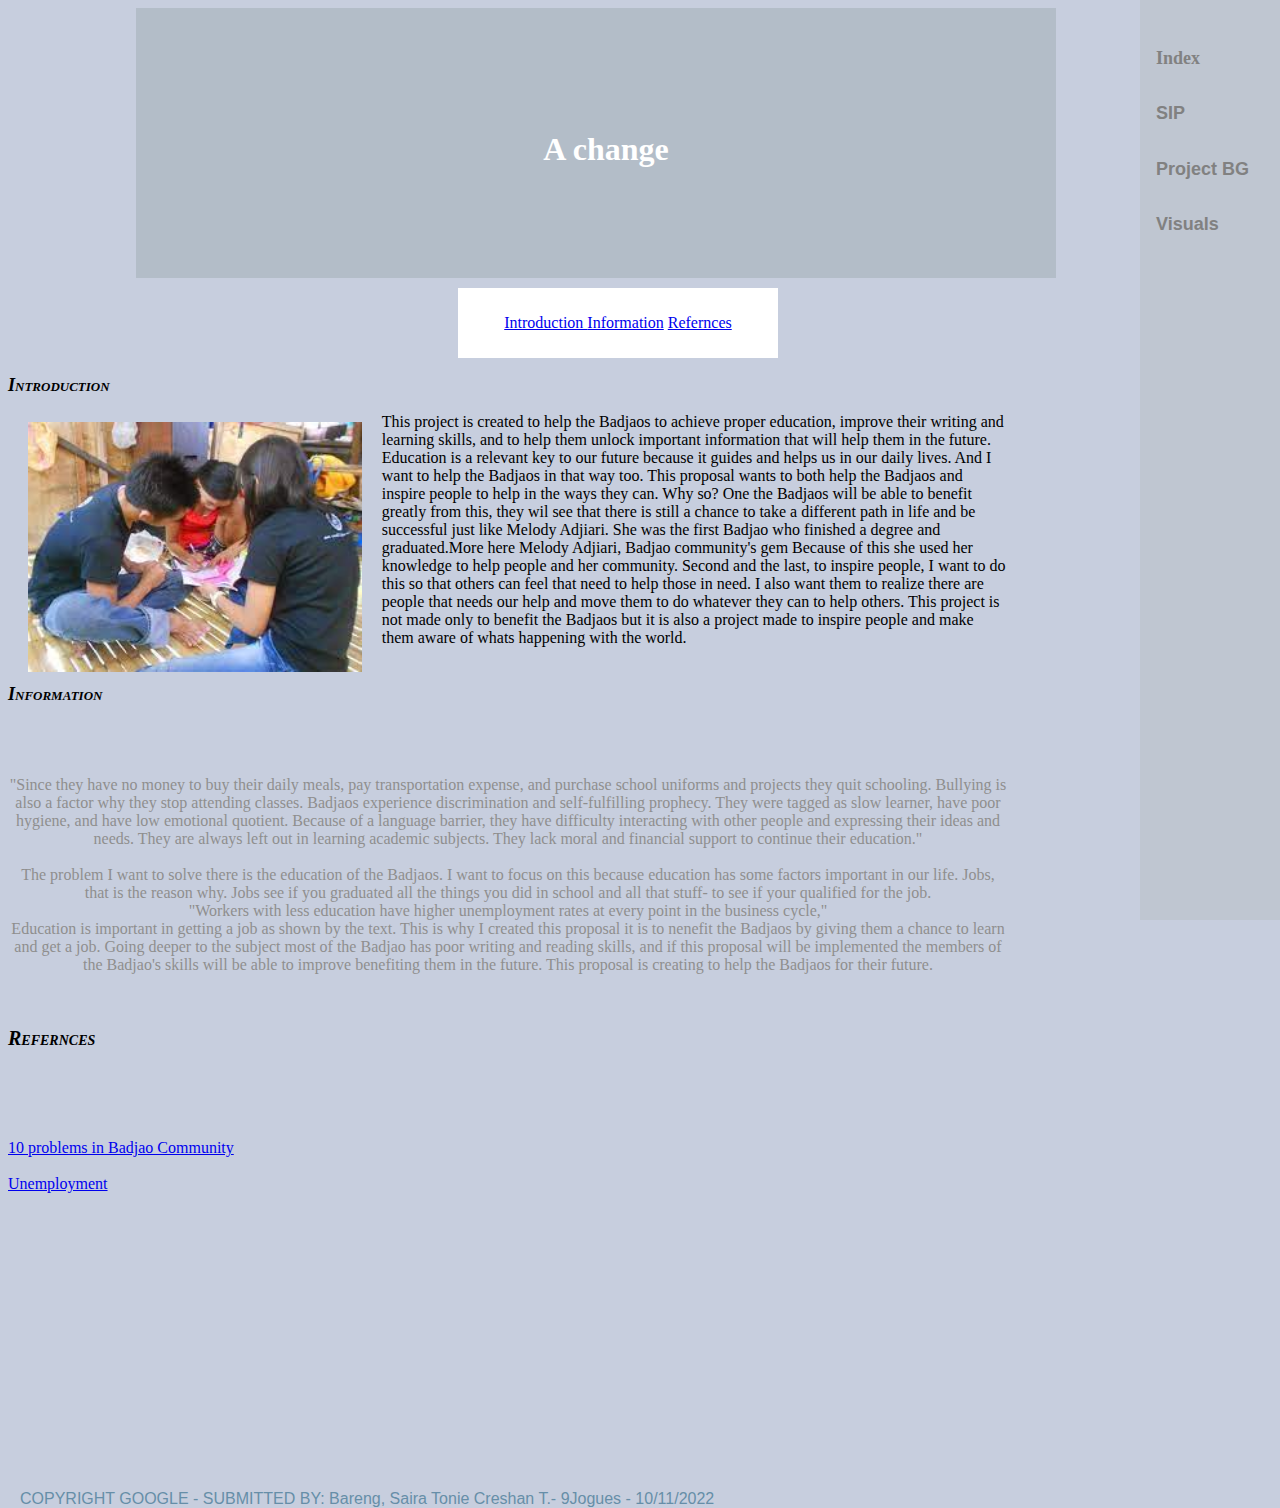
<file: PT-Bareng_9Jogues/background.html>
<head>
</head>



	<title>PT-Background page</title>
	<link rel="stylesheet" href="stylefor4.css">
<body bgcolor="#C7CEDE">
<body style="background-color:light pink;">

	<style>
		div{background-color: #aaaaaa
			border:50px solid black;
			width:1000px;
		}
	</style>


	<div id="header">
		<center><h1 style="font-family: Georgia, Times, Serif"><font color="white">A change</font></h1>
	</center></div>
	<div id="navigation">
			<center><p style="font-family:Garamond, Georgia, Times, Serif">
  <a href="#Introduction"">
   Introduction

			<a href="#Information" class="">Information</a>
			<a href="#Refernces" class="">Refernces</a></p>
	</center></div>	
	<div id="Introduction"><a name="Introduction"></a>
		<h2 style="font:italic small-caps bold 18px/24px Georgia, Times, Serif;width:200px;">Introduction</h2>
		
			<img src="[data-uri]"=" alt="descriptive text">

	
			<p>This project is created to help the Badjaos to achieve proper education, improve their writing and learning skills, and to help them unlock important information that will help them in the future. Education is a relevant key to our future because it guides and helps us in our daily lives. And I want to help the Badjaos in that way too.

This proposal wants to both help the Badjaos and inspire people to help in the ways they can. Why so? One the Badjaos will be able to benefit greatly from this, they wil see that there is still a chance to take a different path in life and be successful just like Melody Adjiari. She was the first Badjao who finished a degree and graduated.More here Melody Adjiari, Badjao community's gem Because of this she used her knowledge to help people and her community.
Second and the last, to inspire people, I want to do this so that others can feel that need to help those in need. I also want them to realize there are people that needs our help and move them to do whatever they can to help others.

This project is not made only to benefit the Badjaos but it is also a project made to inspire people and make them aware of whats happening with the world.

<br>




			</p>
	</div>
	<div id="Information"><a name="Information"></a>
		<h2 style="font:italic small-caps bold 18px/24px Georgia, Times, Serif;width:200px;">Information</h2>				
						
			<p>

               <center> </p>
<br>
<br>
<font color= #8F8E8E><br>"Since they have no money to buy their daily meals, pay transportation expense, and purchase school uniforms and projects they quit schooling. Bullying is also a factor why they stop attending classes. Badjaos experience discrimination and self-fulfilling prophecy. They were tagged as slow learner, have poor hygiene, and have low emotional quotient. Because of a language barrier, they have difficulty interacting with other people and expressing their ideas and needs. They are always left out in learning academic subjects. They lack moral and financial support to continue their education."
<br>
<br>The problem I want to solve there is the education of the Badjaos. I want to focus on this because education has some factors important in  our life. Jobs, that is the reason why. Jobs see if you graduated all the things you did in school and all that stuff- to see if your qualified for the job.<br>"Workers with less education have higher unemployment rates at every point in the business cycle,"<br>Education is important in getting a job as shown by the text. This is why I created this proposal it is to nenefit the Badjaos by giving them a chance to learn and get a job. 
Going deeper to the subject most of the Badjao has poor writing and reading skills, and if this proposal will be implemented the members of the Badjao's skills will be able to improve benefiting them in the future. This proposal is creating to help the Badjaos for their future.
<br>
<br>
<font color= white>
<br>


			

	
			</p>
	</div>
	<div id="group"><a name="Refernces"></a>
		<h2 style="font:italic small-caps bold 20px/24px Times, Serif;width:200px;"><FONT COLOR=black >Refernces</h2>							
			<p>
			
<br>
<br>
<br>
<br>
		
			<a href="https://joanneflestado.wordpress.com/tag/10-problems-in-badjao-community/">10 problems in Badjao Community</a>
<br>
<br>
			<a href="https://www.epi.org/publication/education_is_not_the_cure_for_high_unemployment_or_for_income_inequality/">Unemployment</a>
<br> 
<br>
<br>
<br>
			<p></p>
	</center></center></div>
	<div class="sidenav">
 <h5 style="color:#aaaaaa"><a href="INDEX.HTML" target="_blank">Index</a><font face="arial"></h5>
 <h5 style="color:#aaaaaa"><a href="SIP.HTML" target="_blank">SIP</a><font face="arial"></h5>
  <h5 style="color:#aaaaaa"><a href="BACKGROUND.HTML" target="_blank">Project BG</a><font face="arial"></h5>
  <h5 style="color:#aaaaaa"><a href="MAPEH.HTML" target="_blank">Visuals</a><font face="arial"></h5>
</div>
	
	</div>
	<div id="footer">
		COPYRIGHT GOOGLE - SUBMITTED BY: Bareng, Saira Tonie Creshan T.- 9Jogues - 10/11/2022
	</div>
</body>
</file>
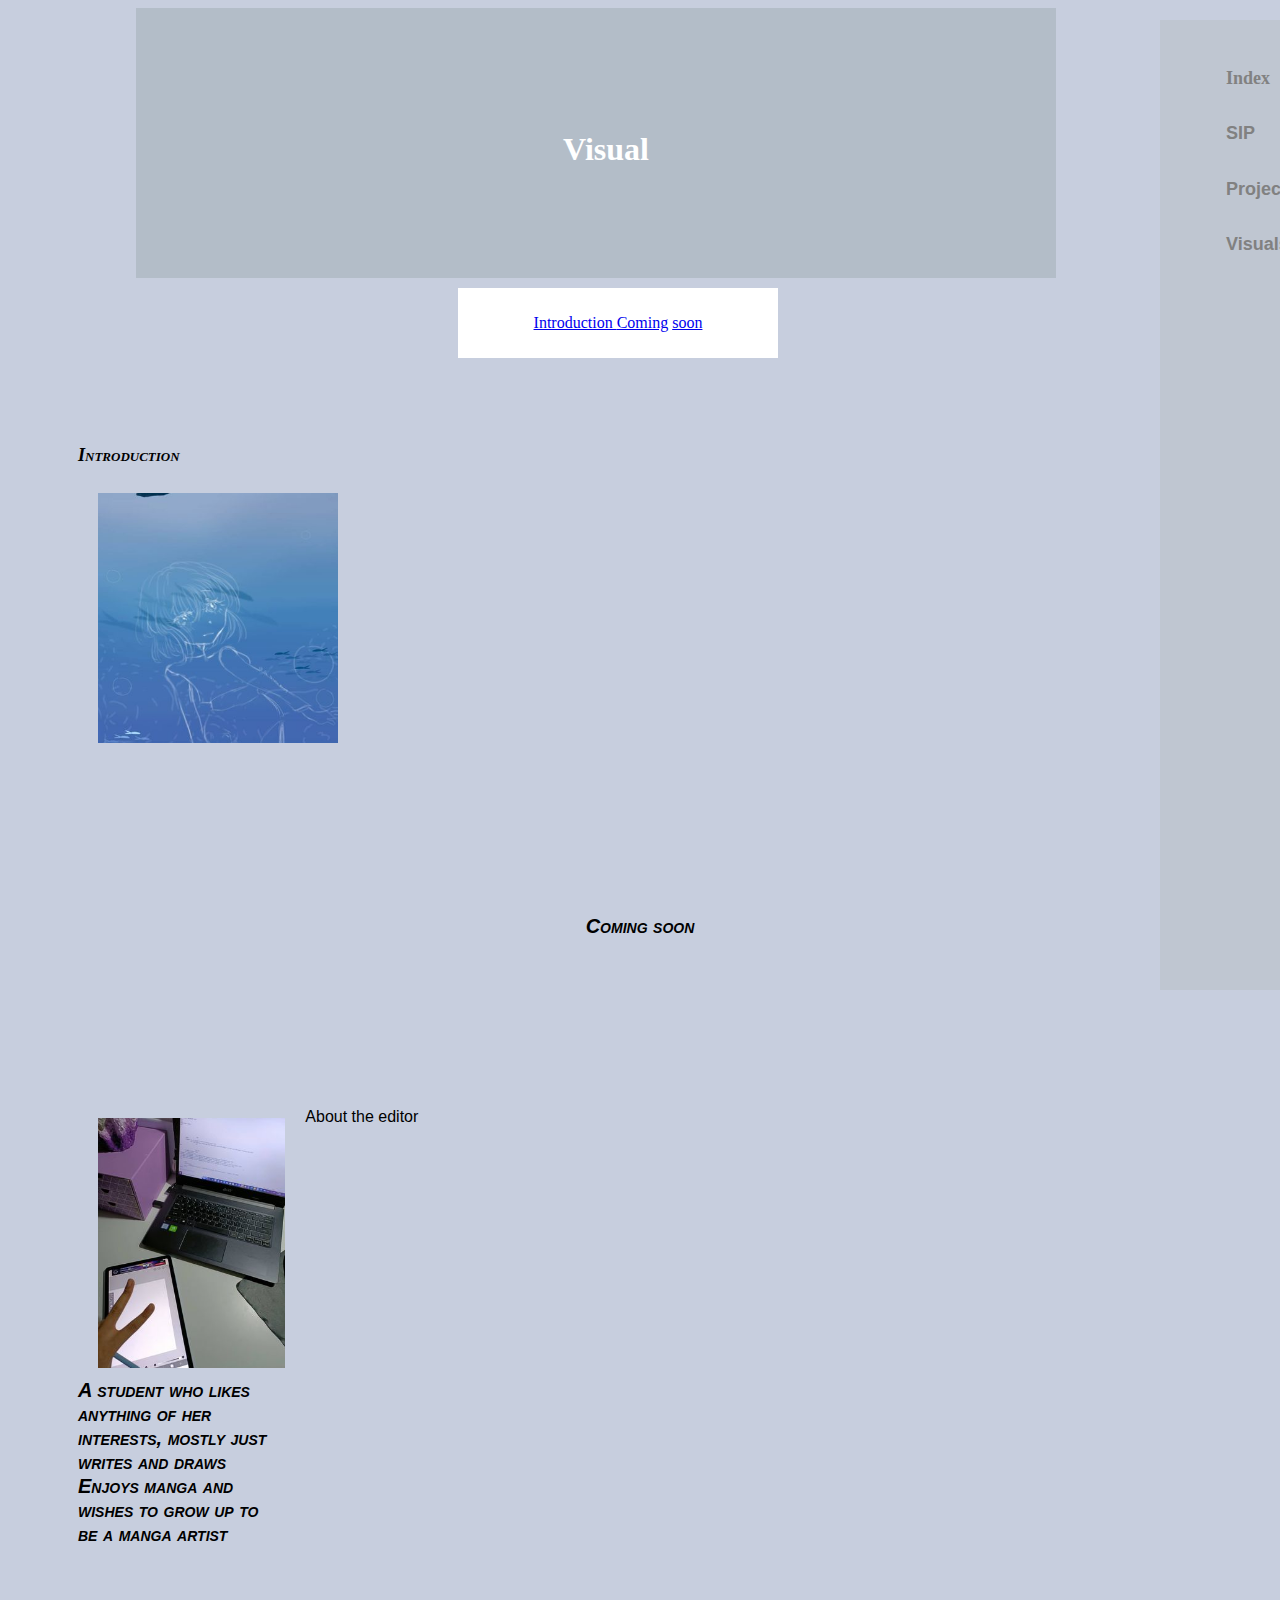
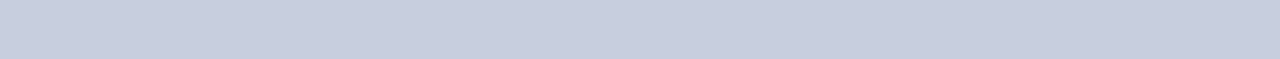
<file: PT-Bareng_9Jogues/MAPEH.html>
<head>
</head>



	<title>PT-Visuals page</title>
	<link rel="stylesheet" href="stylefor4.css">
<body bgcolor="#C7CEDE">
<body style="background-color:light pink;">

	<style>
		div{background-color: #aaaaaa
			border:50px solid black;
			width:1000px;
		}
	</style>


	<div id="header">
		<center><h1 style="font-family: Georgia, Times, Serif"><font color="white">Visual</font></h1>
	</center></div>
	<div id="navigation">
			<center><p style="font-family:Garamond, Georgia, Times, Serif">
  <a href="#Introduction"">
   Introduction

			<a href="#coming soon" class="">Coming</a>
			<a href="#coming soon" class="">soon</a></p>
	</center></div>	
	<div id="Art"><a name="Art"></a>
		<h2 style="font:italic small-caps bold 18px/24px Georgia, Times, Serif;width:200px;">Introduction</h2>
		
			<center><img src="diving.jpg">
	
			<p>
<br>




			</p>
	</div>
	<div id="coming soon"><a name="coming soon"></a>
		<h2 style="font:italic small-caps bold 18px/24px Georgia, Times, Serif;width:200px;"></h2>				
						
			<p>

               <center> </p>
<br>
<br>
<font color= #8F8E8E><br>
<br>
<br>
<font color= white>
<br>


			

	
			</p>
	</div>
	<center><div id="group"><a name="Coming soon"></a>
		<h2 style="font:italic small-caps bold 20px/24px arial;width:200px;"><FONT COLOR=black >Coming soon</h2>							
			<p>
			
<br>

			<p></p>
	</center></center></div>
	<div class="sidenav">
 <h5 style="color:#aaaaaa"><a href="INDEX.HTML" target="_blank">Index</a><font face="arial"></h5>
 <h5 style="color:#aaaaaa"><a href="SIP.HTML" target="_blank">SIP</a><font face="arial"></h5>
  <h5 style="color:#aaaaaa"><a href="BACKGROUND.HTML" target="_blank">Project BG</a><font face="arial"></h5>
  <h5 style="color:#aaaaaa"><a href="MAPEH.HTML" target="_blank">Visuals</a><font face="arial"></h5>
</div>
	
	</div>
<style>
div {
  background-color: whi;
  width: 500px;
  border: 0px;
  padding: 50px;
  margin: 20px;
}
</style>
</head>
<body>


<div>About the editor
<img src="irl.jpg">
<h2 style="font:italic small-caps bold 20px/24px arial;width:200px;"><FONT COLOR=black >A student who likes anything of her interests, mostly just writes and draws Enjoys manga and wishes to grow up to be a manga artist</h2>			
</div>
</style>
<br>
	<div id="footer">
		
	</div>
</body>
</file>
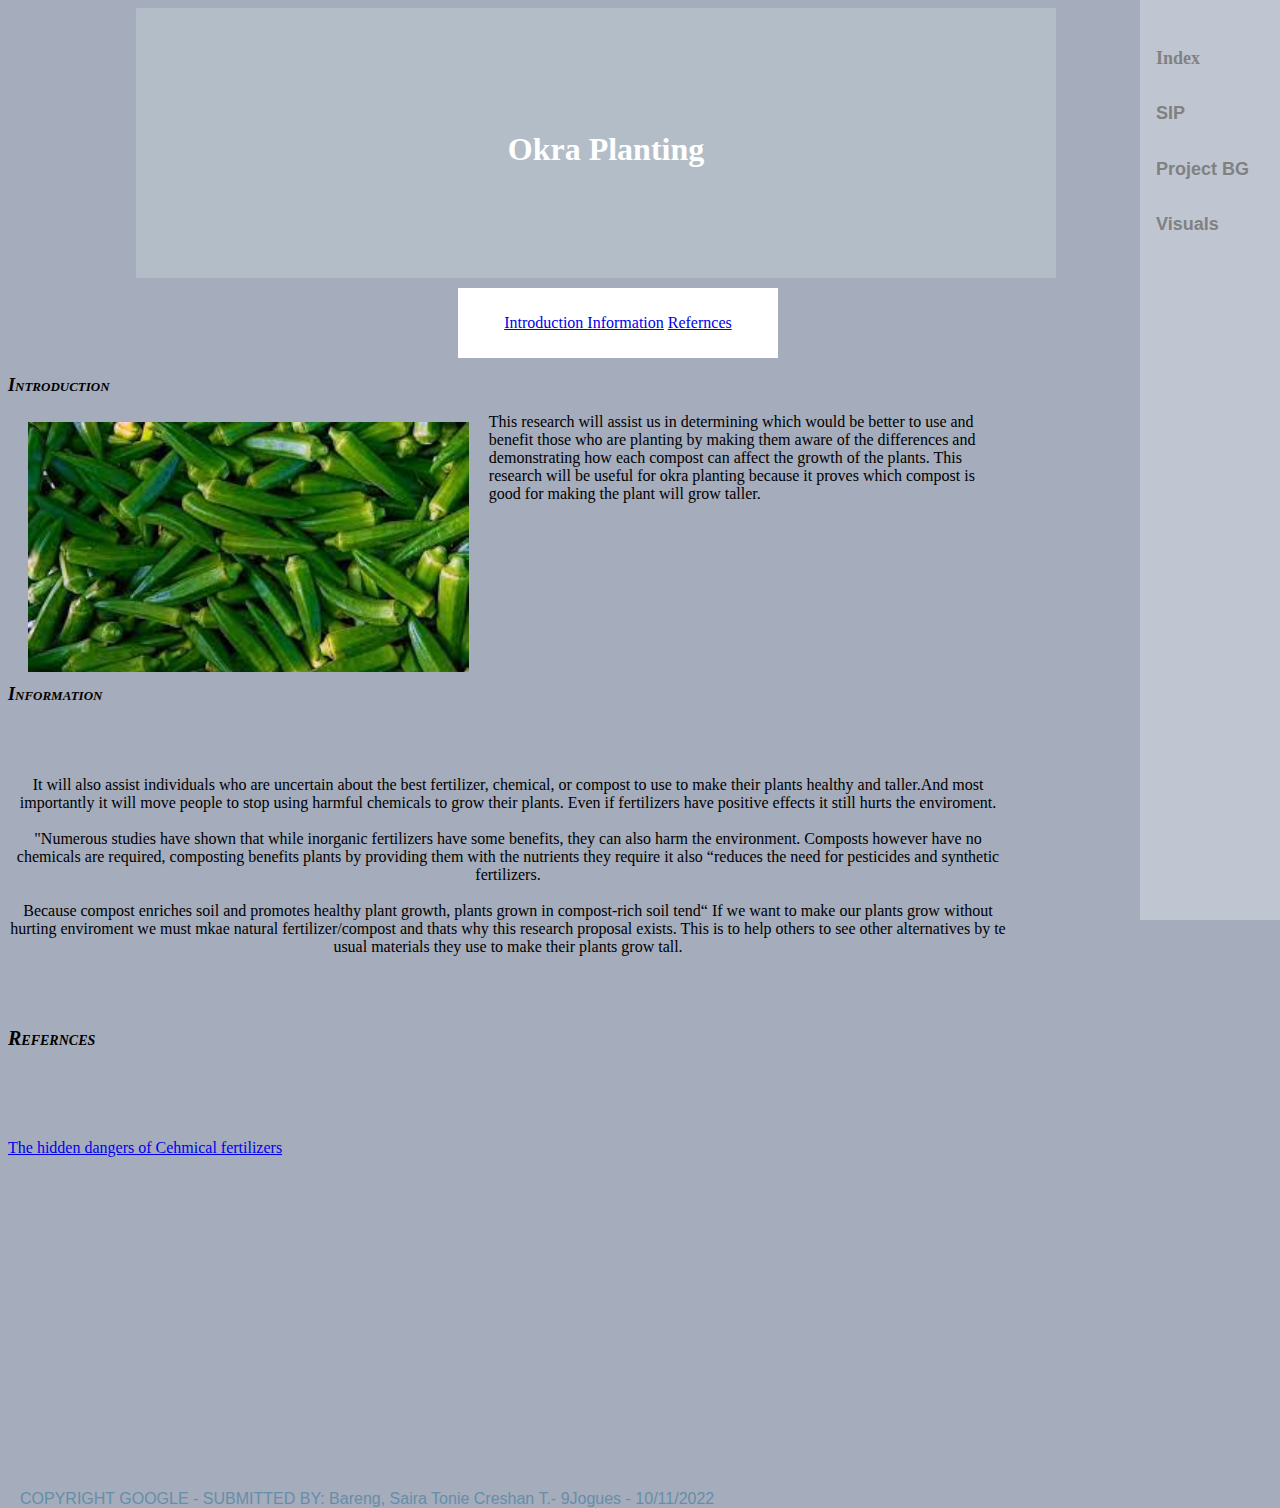
<file: PT-Bareng_9Jogues/SIP.html>
<head>
</head>



	<title>PT-SIP page</title>
	<link rel="stylesheet" href="stylefor4.css">
<body bgcolor="#A5ACBB">
<body style="background-color:light pink;">

	<style>
		div{background-color: #aaaaaa
			border:50px solid black;
			width:1000px;
		}
	</style>


	<div id="header">
		<center><h1 style="font-family: Georgia, Times, Serif"><font color="white">Okra Planting</font></h1>
	</center></div>
	<div id="navigation">
			<center><p style="font-family:Garamond, Georgia, Times, Serif">
  <a href="#Introduction"">
   Introduction

			<a href="#Information" class="">Information</a>
			<a href="#Refernces" class="">Refernces</a></p>
	</center></div>	
	<div id="Introduction"><a name="Introduction"></a>
		<h2 style="font:italic small-caps bold 18px/24px Georgia, Times, Serif;width:200px;">Introduction</h2>
		
			<img src="[data-uri]"=" alt="descriptive text">

	
			<p>This research will assist us in determining which would be better to use and benefit those who are planting by making them aware of the differences and demonstrating how each compost can affect the growth of the plants. This research will be useful for okra planting because it proves which compost is good for making the plant will grow taller.
<br>




			</p>
	</div>
	<div id="Information"><a name="Information"></a>
		<h2 style="font:italic small-caps bold 18px/24px Georgia, Times, Serif;width:200px;">Information</h2>				
						
			<p>

               <center> </p>
<br>
<br>
<font color= #8F8E8E></font><br>It will also assist individuals who are uncertain about the best fertilizer, chemical, or compost to use to make their plants healthy and taller.And most importantly it will move people to stop using harmful chemicals to grow their plants. Even if fertilizers have positive effects it still hurts the enviroment.<br>
<br>
"Numerous studies have shown that while inorganic fertilizers have some benefits, they can also harm the environment. Composts however have no chemicals are required, composting benefits plants by providing them with the nutrients they require it also “reduces the need for pesticides and synthetic fertilizers. <br>
<br>
 Because compost enriches soil and promotes healthy plant growth, 
plants grown in compost-rich soil tend“ 
If we want to make our plants grow without hurting enviroment we must mkae natural fertilizer/compost and thats why this research proposal exists.
This is to help others to see other alternatives by te usual materials they use to make their plants grow tall.


<br>
<br>


<br>
<font color= white>
<br>


			

	
			</p>
	</div>
	<div id="group"><a name="Refernces"></a>
		<h2 style="font:italic small-caps bold 20px/24px Times, Serif;width:200px;"><FONT COLOR=black >Refernces</h2>							
			<p>
			
<br>
<br>
<br>
<br>
		
			<a href="https://eponline.com/Articles/2017/12/07/The-Hidden-Dangers-of-Chemical-Fertilizers.aspx">The hidden dangers of Cehmical fertilizers</a>
			
<br> 
<br>
<br>
<br>
			<p></p>
	</center></center></div>
	<div class="sidenav">
 <h5 style="color:#aaaaaa"><a href="INDEX.HTML" target="_blank">Index</a><font face="arial"></h5>
 <h5 style="color:#aaaaaa"><a href="SIP.HTML" target="_blank">SIP</a><font face="arial"></h5>
  <h5 style="color:#aaaaaa"><a href="BACKGROUND.HTML" target="_blank">Project BG</a><font face="arial"></h5>
  <h5 style="color:#aaaaaa"><a href="MAPEH.HTML" target="_blank">Visuals</a><font face="arial"></h5>
</div>
	
	</div>
	<div id="footer">
		COPYRIGHT GOOGLE - SUBMITTED BY: Bareng, Saira Tonie Creshan T.- 9Jogues - 10/11/2022
	</div>
</body>
</file>
<file: PT-Bareng_9Jogues/stylefor4.css>
div#navigation{
	 background-color:#ffffff;
 height: 50px;
  width: 300px;
  padding: 10px;
  border: 69px lightblue;
 margin-left:450px;
margin-bottom:10px;
margin-top:10px;		
	}	
div#header{
	background-color: #B3BDC8;
 height: 10px;
  width: 100px;
  padding: 10px;
  border: 10px #C7E1DB;		
	line-height:100px;
	width:900px;
	height:200px;
	margin-top:0px;
	margin-left:128px;		
	margin-bottom:0px;
	padding:70 0 0 20; 
	}
<br>
<br>	
	}	
<br>
<br>
div#Introduction{
	background-color:white;
	font-size:10px;
	text-align:justify;
	line-height:500px;
	width:900px;		
	margin-top:5px;  
	margin-left:320px;

	float:right; /* this division must float to the left */	
	}
.sidenav {
  height: 100%; /* Full-height: remove this if you want "auto" height */
  width: 160px; /* Set the width of the sidebar */
  position: fixed; /* Fixed Sidebar (stay in place on scroll) */
  z-index: 1; /* Stay on top */
  top: 0; /* Stay at the top */
  left:1140;
  background-color: #BFC6D1; /* Black */
  overflow-x: hidden; /* Disable horizontal scroll */
  padding-top: 20px;
}

/* The navigation menu links */
.sidenav a {
  padding: 6px 8px 6px 16px;
  text-decoration: none;
  font-size: 18px;
  color: #818181;
  display: block;
}

/* When you mouse over the navigation links, change their color */
.sidenav a:hover {
  color: #f1f1f1;
}

/* Style page content */
.main {
  margin-left: 160px; /* Same as the width of the sidebar */
  padding: 0px 10px;
}
		
	

div#footer{
	margin-bottom:20px;
	color:#668ea8;
	position:absolute; /* The position of this division must be absolute */	
	top:1490px; /* The position of this division must be 3560px from the top */	
	left:20px; /* The position of this division must be 1350px from the left */	
	}	
Scaffold 2 - familynames.HTML{
	width:800px;
	color:white;
	font-family: Old English Text MT;
	background-color:rgb(0,0,0,0);
	line-height:140px;
	font-size:150px;
	position:absolute;	/* The position of this division must be absolute */	
	top:5px;	 /* The position of this division must be 5px from the top */	
	left:850px;	/* The position of this division must be 850px from the left */	
	}	
img{
	float:left;	/* all images must float to the left */
	height:250px;
	margin:10px 20px;	
}
</file>
